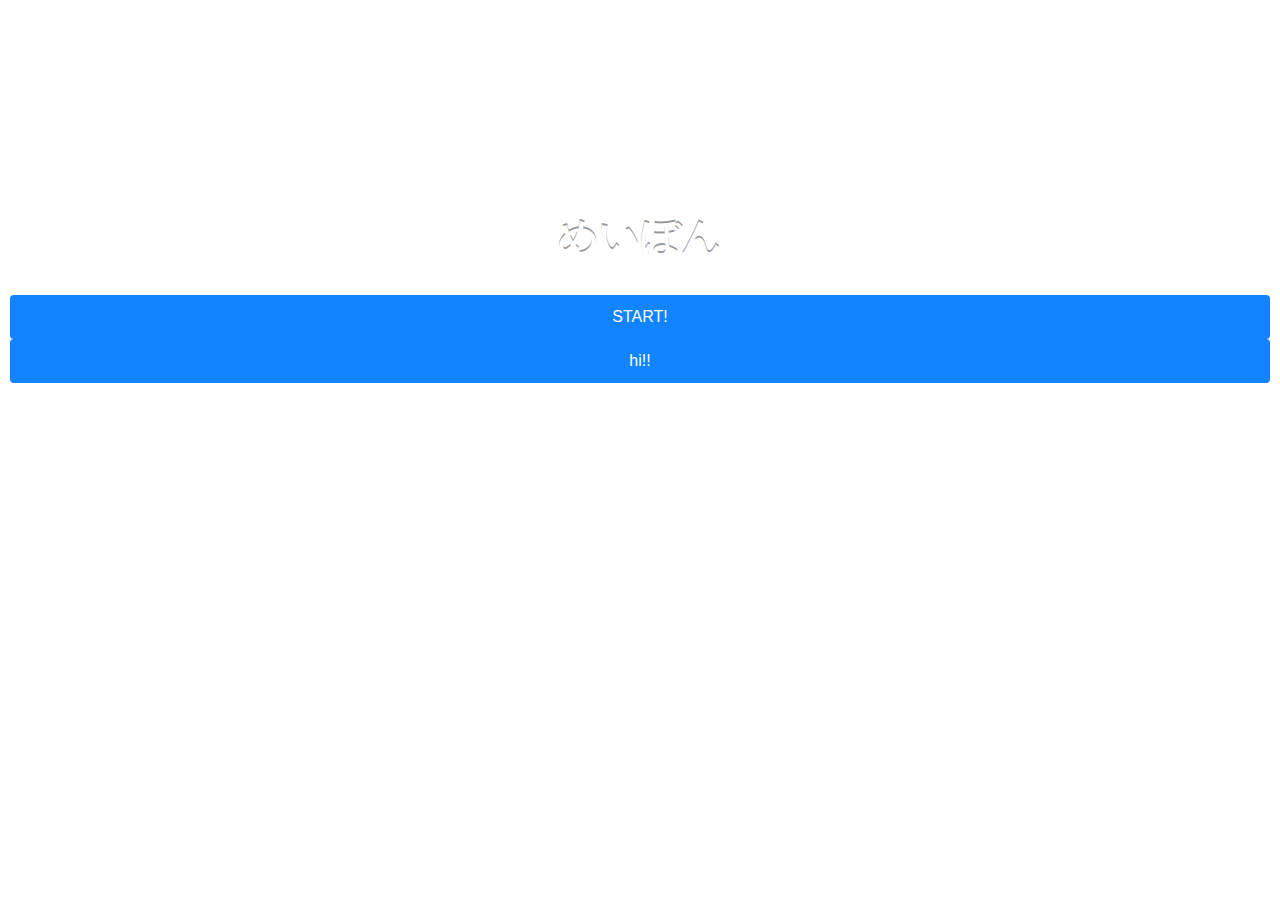
<file: www/index.html>
<!DOCTYPE HTML>
<html lang="ja">
<head>
    <meta charset="UTF-8"/>
    <meta name="viewport" content="width=device-width, height=device-height, initial-scale=1, maximum-scale=1, user-scalable=no">
    <meta http-equiv="Content-Security-Policy" content="default-src * data:; style-src * 'unsafe-inline'; script-src * 'unsafe-inline' 'unsafe-eval'">
    <script src="components/loader.js"></script>
    <link rel="stylesheet" href="components/loader.css">
    <link rel="stylesheet" href="css/style.css">
    <script>
        // PhoneGap event handler
        document.addEventListener("deviceready", onDeviceReady, false);
        function onDeviceReady() {
            console.log("PhoneGap is ready");
        }
    </script>
</head>
<body>
    
    <h1>めいぼん</h1>
    <a class="button--large" href="hen.html">START!</a>
    <a class="button--large" href="phonegap-demo.html">hi!!</a>
  <div>
    
  </div>
</body>
</html>
</file>
<file: www/components/loader.css>
/**
 * This is an auto-generated code by Monaca JS/CSS Components.
 * Please do not edit by hand.
 */

/*** <GENERATED> ***/
</file>
<file: www/css/style.css>
body {
    margin: 0;
    padding: 10px;
    background-color: #ffffff
    font-family: 'Helvetica';
}

h1 {
    text-shadow: 0 -2px 0 #999;
    text-align: center;
    font-size: 40px;
    padding: 0;
    margin: 200px 0 30px 0;
    color: white;
}

/**
 * Large Button Component
 * http://components.onsenui.io/
 */
.button--large {
  text-align: center;
  position: relative;
  display: inline-block;
  vertical-align: top;
  -webkit-box-sizing: border-box;
  -moz-box-sizing: border-box;
  box-sizing: border-box;
  -webkit-background-clip: padding-box;
  background-clip: padding-box;
  padding: 0;
  margin: 0;
  font: inherit;
  color: inherit;
  background: transparent;
  border: none;
  font-family: 'Helvetica Neue', Helvetica, sans-serif;
  -webkit-font-smoothing: antialiased;
  -moz-osx-font-smoothing: grayscale;
  font-weight: 400;
  cursor: default;
  -webkit-user-select: none;
  -moz-user-select: none;
  -ms-user-select: none;
  user-select: none;
  text-overflow: ellipsis;
  white-space: nowrap;
  overflow: hidden;
  height: auto;
  text-decoration: none;
  padding: 4px 20px;
  font-size: 16px;
  line-height: 36px;
  letter-spacing: 0;
  color: #fff;
  text-shadow: 0 1px none;
  vertical-align: middle;
  background-color: #1284ff;
  -webkit-box-shadow: none;
  box-shadow: none;
  border: none;
  -webkit-border-radius: 4px;
  border-radius: 4px;
  -webkit-transition: background-color 0.2s linear, color 0.2s linear, opacity 0.2s linear;
  -moz-transition: background-color 0.2s linear, color 0.2s linear, opacity 0.2s linear;
  -o-transition: background-color 0.2s linear, color 0.2s linear, opacity 0.2s linear;
  transition: background-color 0.2s linear, color 0.2s linear, opacity 0.2s linear;
  font-weight: 400;
  font-size: 16px;
  font-weight: 500;
  line-height: 36px;
  padding: 4px 20px;
  display: block;
  width: 100%;
}
.button--large:active {
  background-color: #ffffff
  -webkit-box-shadow: none;
  box-shadow: none;
  color: #fff;
  -webkit-transition: none;
  -moz-transition: none;
  -o-transition: none;
  transition: none;
  opacity: 0.6;
  -webkit-transition: none;
  -moz-transition: none;
  -o-transition: none;
  transition: none;
}
.button--large:disabled {
  opacity: 0.3;
  cursor: default;
  pointer-events: none;
}
.button--large:hover {
  -webkit-transition: none;
  -moz-transition: none;
  -o-transition: none;
  transition: none;
}
.button--large:focus {
  -webkit-box-shadow: none;
  box-shadow: none;
  outline: 0;
}
</file>
